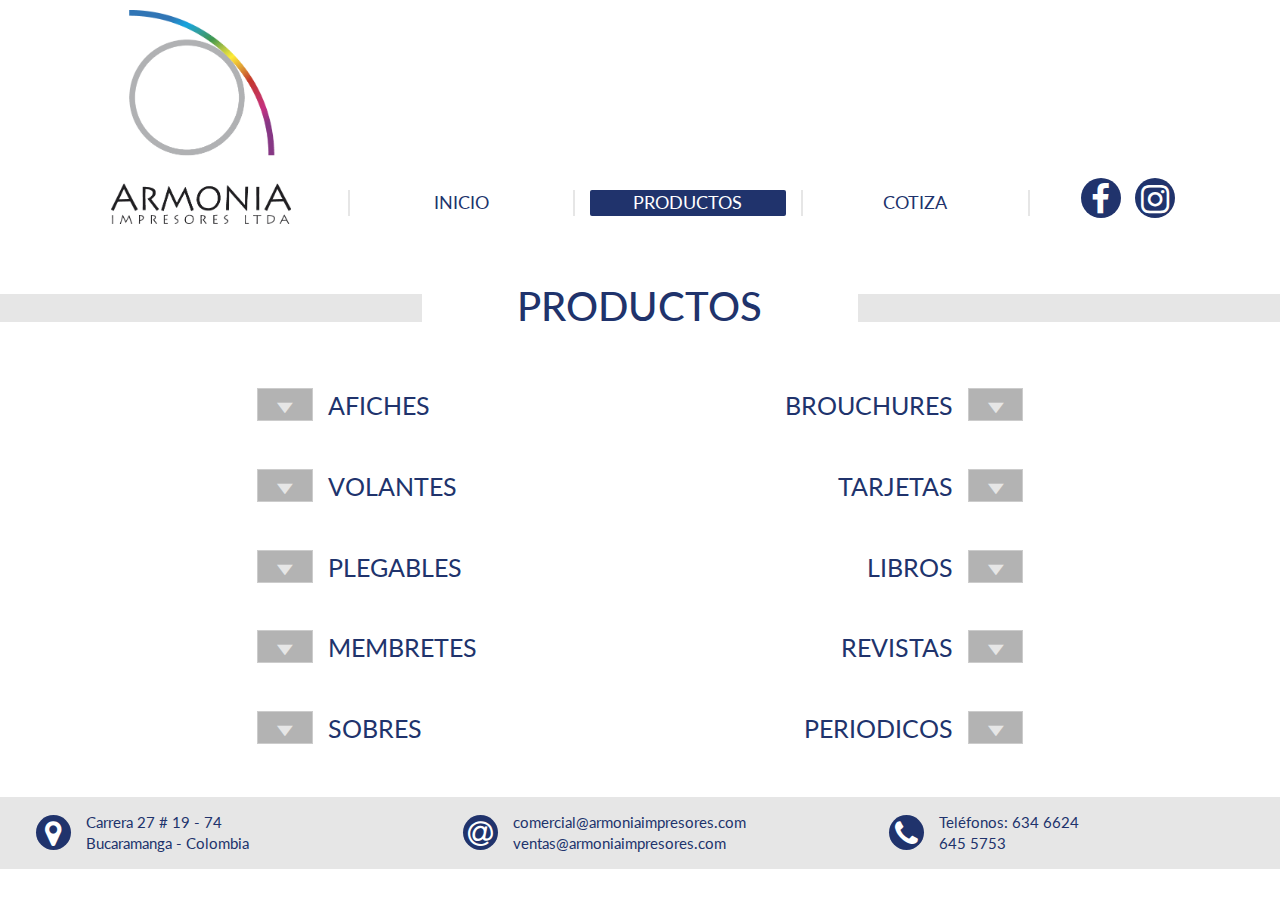
<file: second.html>
<!DOCTYPE html>
<html>
	<head>
		<meta charset="UTF-8">
		<title>Armonia Impresores</title>
		<link rel="stylesheet" href="https://maxcdn.bootstrapcdn.com/bootstrap/3.3.7/css/bootstrap.min.css" integrity="sha384-BVYiiSIFeK1dGmJRAkycuHAHRg32OmUcww7on3RYdg4Va+PmSTsz/K68vbdEjh4u" crossorigin="anonymous">
		<script src="https://ajax.googleapis.com/ajax/libs/jquery/2.2.4/jquery.min.js"></script>
		<script src="https://maxcdn.bootstrapcdn.com/bootstrap/3.3.7/js/bootstrap.min.js" integrity="sha384-Tc5IQib027qvyjSMfHjOMaLkfuWVxZxUPnCJA7l2mCWNIpG9mGCD8wGNIcPD7Txa" crossorigin="anonymous"></script>
		<link rel="stylesheet" type="text/css" href="css/style.css">
		<link rel="stylesheet" href="css/font-awesome-4.7.0/css/font-awesome.min.css">	
		<link href="https://fonts.googleapis.com/css?family=Lato:400,700" rel="stylesheet">
		<link rel="stylesheet" href="https://cdnjs.cloudflare.com/ajax/libs/OwlCarousel2/2.2.0/assets/owl.carousel.min.css">
		<link rel="stylesheet" href="https://cdnjs.cloudflare.com/ajax/libs/OwlCarousel2/2.2.0/assets/owl.theme.default.min.css">
		<script src="https://cdnjs.cloudflare.com/ajax/libs/OwlCarousel2/2.2.0/owl.carousel.min.js"></script>
		<link rel="icon" type="image/png" href="images/LogoArmonia copia.png">
		<!--Start of Zendesk Chat Script-->
		<script type="text/javascript">
		window.$zopim||(function(d,s){var z=$zopim=function(c){z._.push(c)},$=z.s=
		d.createElement(s),e=d.getElementsByTagName(s)[0];z.set=function(o){z.set.
		_.push(o)};z._=[];z.set._=[];$.async=!0;$.setAttribute("charset","utf-8");
		$.src="https://v2.zopim.com/?4c7zuJI8ICyw8A3usYU1wJjA5n35sXPF";z.t=+new Date;$.
		type="text/javascript";e.parentNode.insertBefore($,e)})(document,"script");
		</script>
		<!--End of Zendesk Chat Script-->
	</head>
	<body>
		<header class="container">
			<div class="row">
				<div class="col-sm-3">
					<img src="images/LogoArmonia.png" alt="Logo Armonia Impresores">
				</div>
				<div class="col-sm-7" id="navbar">
					<div class="row">
						<div class="col-sm-4 bordenavbar" id="inicionavbarizq">
							<a href="index.html">INICIO</a>
						</div>
						<div class="col-sm-4 bordenavbar">
							<div class="activenavbar">
								<a href="second.html" class="active">PRODUCTOS</a>
							</div>			
						</div>
						<div class="col-sm-4 bordenavbar">
							<a href="tercero.html">COTIZA</a>
						</div>
					<!-- 	<div class="col-sm-3 bordenavbar">
							<a href="">CREA</a>
						</div>	 -->			
					</div>		
				</div>		
				<div class="col-sm-2" id="social">
					<a href=""><i class="fa fa-facebook" aria-hidden="true"></i></a>
					<a href=""><i class="fa fa-instagram" aria-hidden="true"></i></a>		
				</div>		
			</div>			
		</header>
		<section>
			<div class="row">
				<div class="col-sm-4 productosdiv"></div>
				<div class="col-sm-4">
					<h1>PRODUCTOS</h1>
				</div>
				<div class="col-sm-4 productosdiv"></div>
			</div>
		</section>
		<section id="categoriasproductos">
			<div class="row">
				<div class="col-sm-6">
					<div class="row">
						<div class="col-sm-6">
						<div class="btn-group menuproducto">
						  <button type="button" class="btn btn-default dropdown-toggle boton" data-toggle="dropdown" aria-haspopup="true" aria-expanded="false">
						    <span class="arrow">
						    	&#9660;
						    </span>
						  </button>
						  <ul class="dropdown-menu">
						    <li><a href="#">Action</a></li>
						    <li><a href="#">Another action</a></li>
						    <li><a href="#">Something else here</a></li>
						  </ul>
						</div>
						</div>
						<div class="col-sm-6">
							<p class="nombrescategorias"> AFICHES</p>
						</div>
					</div>
					<div class="row productosmargen">
						<div class="col-sm-6">
						<div class="btn-group menuproducto">
						  <button type="button" class="btn btn-default dropdown-toggle boton" data-toggle="dropdown" aria-haspopup="true" aria-expanded="false">
						    <span class="arrow">
						    	&#9660;
						    </span>
						  </button>
						  <ul class="dropdown-menu">
						    <li><a href="#">Action</a></li>
						    <li><a href="#">Another action</a></li>
						    <li><a href="#">Something else here</a></li>
						  </ul>
						</div>
						</div>
						<div class="col-sm-6">
							<p class="nombrescategorias"> VOLANTES</p>
						</div>
					</div>
					<div class="row productosmargen">
						<div class="col-sm-6">
						<div class="btn-group menuproducto">
						  <button type="button" class="btn btn-default dropdown-toggle boton" data-toggle="dropdown" aria-haspopup="true" aria-expanded="false">
						    <span class="arrow">
						    	&#9660;
						    </span>
						  </button>
						  <ul class="dropdown-menu">
						    <li><a href="#">Action</a></li>
						    <li><a href="#">Another action</a></li>
						    <li><a href="#">Something else here</a></li>
						  </ul>
						</div>
						</div>
						<div class="col-sm-6">
							<p class="nombrescategorias">PLEGABLES</p>
						</div>
					</div>
					<div class="row productosmargen">
						<div class="col-sm-6">
						<div class="btn-group menuproducto">
						  <button type="button" class="btn btn-default dropdown-toggle boton" data-toggle="dropdown" aria-haspopup="true" aria-expanded="false">
						    <span class="arrow">
						    	&#9660;
						    </span>
						  </button>
						  <ul class="dropdown-menu">
						    <li><a href="#">Action</a></li>
						    <li><a href="#">Another action</a></li>
						    <li><a href="#">Something else here</a></li>
						  </ul>
						</div>
						</div>
						<div class="col-sm-6">
							<p class="nombrescategorias">MEMBRETES</p>
						</div>
					</div>
					<div class="row productosmargen">
						<div class="col-sm-6">
						<div class="btn-group menuproducto">
						  <button type="button" class="btn btn-default dropdown-toggle boton" data-toggle="dropdown" aria-haspopup="true" aria-expanded="false">
						    <span class="arrow">
						    	&#9660;
						    </span>
						  </button>
						  <ul class="dropdown-menu">
						    <li><a href="#">Action</a></li>
						    <li><a href="#">Another action</a></li>
						    <li><a href="#">Something else here</a></li>
						  </ul>
						</div>
						</div>
						<div class="col-sm-6">
							<p class="nombrescategorias">SOBRES</p>
						</div>
					</div>
				</div>
				<!-- Segunda columna de lista de productos -->
				<div class="col-sm-6">
					<div class="row">
						<div class="col-sm-6">
							<p class="nombrescolumnaderecha">BROUCHURES</p>
						</div>
						<div class="col-sm-6">
						<div class="btn-group menuproductoderecha">
						  <button type="button" class="btn btn-default dropdown-toggle boton" data-toggle="dropdown" aria-haspopup="true" aria-expanded="false">
						    <span class="arrow">
						    	&#9660;
						    </span>
						  </button>
						  <ul class="dropdown-menu">
						    <li><a href="#">Action</a></li>
						    <li><a href="#">Another action</a></li>
						    <li><a href="#">Something else here</a></li>
						  </ul>
						</div>
						</div>
					</div>
					<div class="row productosmargen">
						<div class="col-sm-6">
							<p class="nombrescolumnaderecha">TARJETAS</p>
						</div>
						<div class="col-sm-6">
						<div class="btn-group menuproductoderecha">
						  <button type="button" class="btn btn-default dropdown-toggle boton" data-toggle="dropdown" aria-haspopup="true" aria-expanded="false">
						    <span class="arrow">
						    	&#9660;
						    </span>
						  </button>
						  <ul class="dropdown-menu">
						    <li><a href="#">Presentacion</a></li>
						    <li><a href="#">Postales</a></li>
						    <li><a href="#">Navidad</a></li>
						    <li><a href="#">Invitacion</a></li>
						  </ul>
						</div>
						</div>
					</div>
					<div class="row productosmargen">
						<div class="col-sm-6">
							<p class="nombrescolumnaderecha">LIBROS</p>
						</div>
						<div class="col-sm-6">
						<div class="btn-group menuproductoderecha">
						  <button type="button" class="btn btn-default dropdown-toggle boton" data-toggle="dropdown" aria-haspopup="true" aria-expanded="false">
						    <span class="arrow">
						    	&#9660;
						    </span>
						  </button>
						  <ul class="dropdown-menu">
						    <li><a href="#">Action</a></li>
						    <li><a href="#">Another action</a></li>
						    <li><a href="#">Something else here</a></li>
						  </ul>
						</div>
						</div>
					</div>
					<div class="row productosmargen">
						<div class="col-sm-6">
							<p class="nombrescolumnaderecha">REVISTAS</p>
						</div>
						<div class="col-sm-6">
						<div class="btn-group menuproductoderecha">
						  <button type="button" class="btn btn-default dropdown-toggle boton" data-toggle="dropdown" aria-haspopup="true" aria-expanded="false">
						    <span class="arrow">
						    	&#9660;
						    </span>
						  </button>
						  <ul class="dropdown-menu">
						    <li><a href="#">Action</a></li>
						    <li><a href="#">Another action</a></li>
						    <li><a href="#">Something else here</a></li>
						  </ul>
						</div>
						</div>
					</div>
					<div class="row productosmargen">
						<div class="col-sm-6">
							<p class="nombrescolumnaderecha">PERIODICOS</p>
						</div>
						<div class="col-sm-6">
						<div class="btn-group menuproductoderecha">
						  <button type="button" class="btn btn-default dropdown-toggle boton" data-toggle="dropdown" aria-haspopup="true" aria-expanded="false">
						    <span class="arrow">
						    	&#9660;
						    </span>
						  </button>
						  <ul class="dropdown-menu">
						    <li><a href="#">Action</a></li>
						    <li><a href="#">Another action</a></li>
						    <li><a href="#">Something else here</a></li>
						  </ul>
						</div>
						</div>
					</div>
				</div>
			</div>
		</section>
		<footer class="row">
			<div class="col-sm-4">
				<div class="row">
					<div class="col-sm-2 footer-icons">
						<a href="" src="icono"><i class="fa fa-map-marker" aria-hidden="true"></i></a>
					</div>
					<div class="col-sm-10">
						<p>Carrera 27 # 19 - 74</p>
						<p>Bucaramanga - Colombia</p>
					</div>		
				</div>	
			</div>
			<div class="col-sm-4">
				<div class="row">
					<div class="col-sm-2 footer-icons">
						<a href="" src="icono"><i class="fa fa-at" aria-hidden="true"></i></a>
					</div>
					<div class="col-sm-10">
						<p>comercial@armoniaimpresores.com</p>
						<p>ventas@armoniaimpresores.com</p>
					</div>					
				</div>	
			</div>
			<div class="col-sm-4">
				<div class="row">
					<div class="col-sm-2 footer-icons">
						<a href="" src="icono"><i class="fa fa-phone" aria-hidden="true"></i></a>
					</div>
					<div class="col-sm-10">
						<p>Teléfonos: 634 6624</p>
						<p>645 5753</p>
					</div>	
				</div>
			</div>
		</footer>
	</body>
</html>
</file>
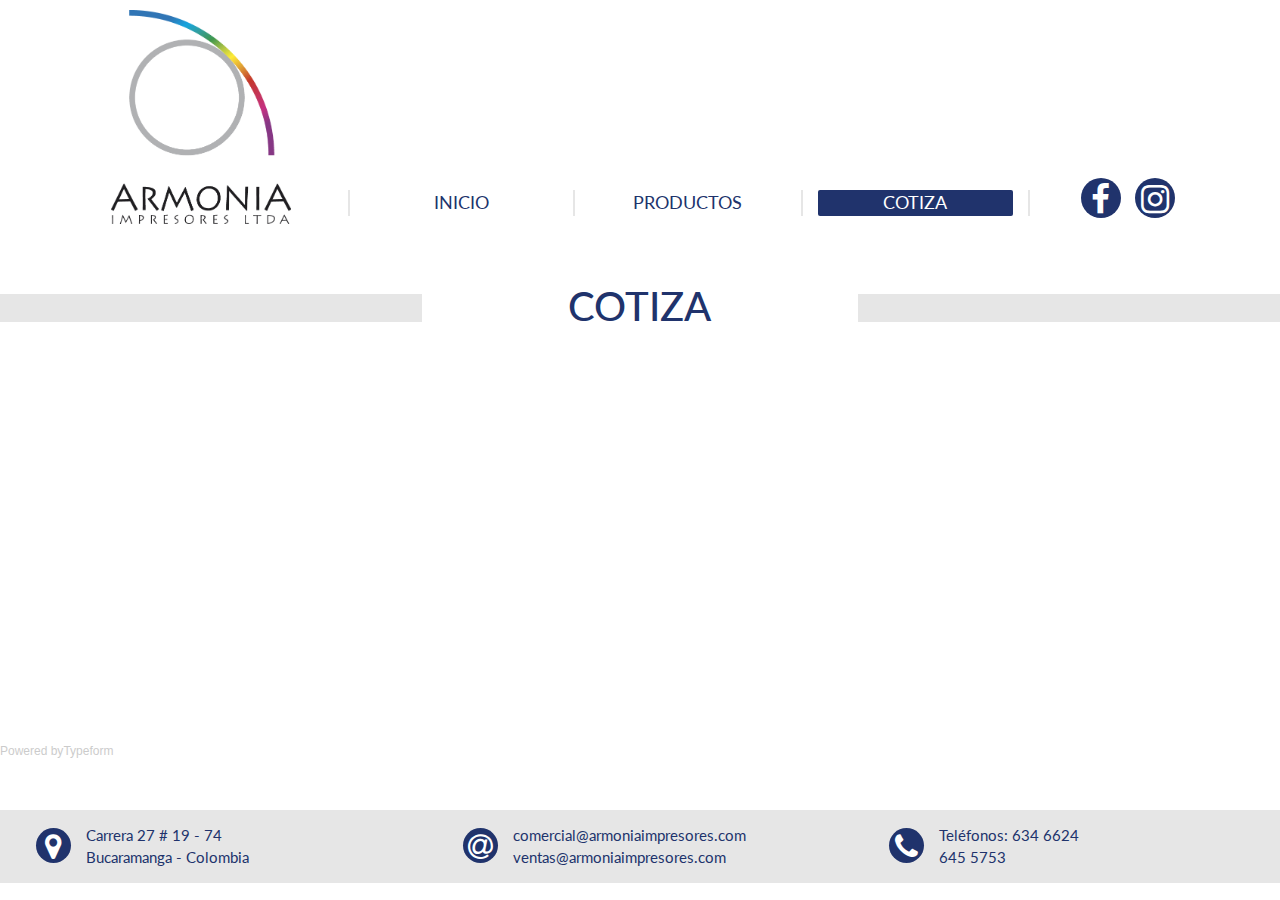
<file: tercero.html>
<!DOCTYPE html>
<html>
	<head>
		<meta charset="UTF-8">
		<title>Armonia Impresores</title>
		<link rel="stylesheet" href="https://maxcdn.bootstrapcdn.com/bootstrap/3.3.7/css/bootstrap.min.css" integrity="sha384-BVYiiSIFeK1dGmJRAkycuHAHRg32OmUcww7on3RYdg4Va+PmSTsz/K68vbdEjh4u" crossorigin="anonymous">
		<script src="https://ajax.googleapis.com/ajax/libs/jquery/2.2.4/jquery.min.js"></script>
		<script src="https://maxcdn.bootstrapcdn.com/bootstrap/3.3.7/js/bootstrap.min.js" integrity="sha384-Tc5IQib027qvyjSMfHjOMaLkfuWVxZxUPnCJA7l2mCWNIpG9mGCD8wGNIcPD7Txa" crossorigin="anonymous"></script>
		<link rel="stylesheet" type="text/css" href="css/style.css">
		<link rel="stylesheet" href="css/font-awesome-4.7.0/css/font-awesome.min.css">	
		<link href="https://fonts.googleapis.com/css?family=Lato:400,700" rel="stylesheet">
		<link rel="stylesheet" href="https://cdnjs.cloudflare.com/ajax/libs/OwlCarousel2/2.2.0/assets/owl.carousel.min.css">
		<link rel="stylesheet" href="https://cdnjs.cloudflare.com/ajax/libs/OwlCarousel2/2.2.0/assets/owl.theme.default.min.css">
		<script src="https://cdnjs.cloudflare.com/ajax/libs/OwlCarousel2/2.2.0/owl.carousel.min.js"></script>
		<link rel="icon" type="image/png" href="images/LogoArmonia copia.png">
		<!--Start of Zendesk Chat Script-->
		<script type="text/javascript">
		window.$zopim||(function(d,s){var z=$zopim=function(c){z._.push(c)},$=z.s=
		d.createElement(s),e=d.getElementsByTagName(s)[0];z.set=function(o){z.set.
		_.push(o)};z._=[];z.set._=[];$.async=!0;$.setAttribute("charset","utf-8");
		$.src="https://v2.zopim.com/?4c7zuJI8ICyw8A3usYU1wJjA5n35sXPF";z.t=+new Date;$.
		type="text/javascript";e.parentNode.insertBefore($,e)})(document,"script");
		</script>
		<!--End of Zendesk Chat Script-->
	</head>
	<body>
		<header class="container">
			<div class="row">
				<div class="col-sm-3">
					<img src="images/LogoArmonia.png" alt="Logo Armonia Impresores">
				</div>
				<div class="col-sm-7" id="navbar">
					<div class="row">
						<div class="col-sm-4 bordenavbar" id="inicionavbarizq">
							<a href="index.html">INICIO</a>
						</div>
						<div class="col-sm-4 bordenavbar">
							<a href="second.html">PRODUCTOS</a>
						</div>
						<div class="col-sm-4 bordenavbar">
							<div class="activenavbar">
								<a href="tercero.html" class="active">COTIZA</a>
							</div>							
						</div>
<!-- 						<div class="col-sm-3 bordenavbar">
							<a href="">CREA</a>
						</div>	 -->			
					</div>		
				</div>		
				<div class="col-sm-2" id="social">
					<a href=""><i class="fa fa-facebook" aria-hidden="true"></i></a>
					<a href=""><i class="fa fa-instagram" aria-hidden="true"></i></a>		
				</div>		
			</div>			
		</header>
		<section>
			<div class="row">
				<div class="col-sm-4 productosdiv"></div>
				<div class="col-sm-4">
					<h1>COTIZA</h1>
				</div>
				<div class="col-sm-4 productosdiv"></div>
			</div>
		</section>
		<section>
			<!-- Change the width and height values to suit you best -->
			<div class="typeform-widget" data-url="https://ccarolinahgor.typeform.com/to/D6oJnH" data-text="Cotizaciones Armonia" style="width:100%;height:400px;"></div>
			<script>(function(){var qs,js,q,s,d=document,gi=d.getElementById,ce=d.createElement,gt=d.getElementsByTagName,id='typef_orm',b='https://s3-eu-west-1.amazonaws.com/share.typeform.com/';if(!gi.call(d,id)){js=ce.call(d,'script');js.id=id;js.src=b+'widget.js';q=gt.call(d,'script')[0];q.parentNode.insertBefore(js,q)}})()</script>
			<div style="font-family: Sans-Serif;font-size: 12px;color: #999;opacity: 0.5; padding-top: 5px;">Powered by<a href="https://www.typeform.com/examples/?utm_campaign=D6oJnH&amp;utm_source=typeform.com-3873035-Basic&amp;utm_medium=typeform&amp;utm_content=typeform-embedded-poweredbytypeform&amp;utm_term=ES" style="color: #999" target="_blank">Typeform</a></div>
		</section>
		<footer class="row">
			<div class="col-sm-4">
				<div class="row">
					<div class="col-sm-2 footer-icons">
						<a href="" src="icono"><i class="fa fa-map-marker" aria-hidden="true"></i></a>
					</div>
					<div class="col-sm-10">
						<p>Carrera 27 # 19 - 74</p>
						<p>Bucaramanga - Colombia</p>
					</div>		
				</div>	
			</div>
			<div class="col-sm-4">
				<div class="row">
					<div class="col-sm-2 footer-icons">
						<a href="" src="icono"><i class="fa fa-at" aria-hidden="true"></i></a>
					</div>
					<div class="col-sm-10">
						<p>comercial@armoniaimpresores.com</p>
						<p>ventas@armoniaimpresores.com</p>
					</div>					
				</div>	
			</div>
			<div class="col-sm-4">
				<div class="row">
					<div class="col-sm-2 footer-icons">
						<a href="" src="icono"><i class="fa fa-phone" aria-hidden="true"></i></a>
					</div>
					<div class="col-sm-10">
						<p>Teléfonos: 634 6624</p>
						<p>645 5753</p>
					</div>	
				</div>
			</div>
		</footer>
	</body>
</html>
</file>
<file: css/style.css>
body {
	font-family: 'Lato', sans-serif;
}


header img {
/*	Intentando probar por que se rompe*/
	/*width: 200px;*/
	width: 180px;
	height: auto;
	margin-top: 10px;
	display: block;
	margin-left: auto;
	margin-right: auto;
	/*padding-top: 17px;*/
	/*padding-left: 40px;*/
}

#navbar {
	padding-top: 190px;
	font-size: 18px;
	word-spacing: 70px;
}

#navbar a {
	text-decoration: none;
	color: #20336C;
}


.activenavbar {
	background-color: #20336C;
	border-radius: 2px;
}

header #navbar a.active {
	color: white;
}

.bordenavbar {
	border-right: 2.5px solid #E6E6E6;
	text-align: center;
}

#inicionavbarizq {
	border-left: 2.5px solid #E6E6E6;
}

#social a {
	font-size: 33px;
	border-radius: 50%;
	color: white;
	background-color: #20336C;
}

#social {
	padding-top: 175px;
	word-spacing: 20px;
	word-spacing: 10px;
	text-align: center;
}

#social a i {
	width: 40px;
	text-align: center;
}


#carrusel img {
	min-width: 500px;
	max-width: 1300px;
	height: auto;
	padding: 30px 0;
}

.galeriadiv {
	height: 28px;
    background-color: #E6E6E6;
    margin-top: 60px
}

h2 {
	text-align: center;
	margin-top: 45px;
	padding-top: 10px;
	color: #20336C;
	font-size: 40px;
}

#productos {
	margin-top: 50px;
}

/*#tarjetadepresentacion1 {
	width: 340px;
	height: 300px;
	display: block;
	margin: 0 auto;
}*/

.centerproductos {
	display: block;
	margin-left: auto;
	margin-right: auto;
}


.borde {
	border-right: 2.5px solid #B3B3B3;
}

h3 {
	text-align: center;
	font-size: 20px;
	text-align: center;
}

footer {
	margin-top: 50px;
	padding: 15px 15px;
	background-color: #E6E6E6;
}

.footer-icons {
	text-align: right;
	font-size: 29px;
	padding-right: 0px;

}

.footer-icons a {
	background: #20336C;
	color: white;
	border-radius: 50%;
}

.footer-icons a i{
	width: 35px;
	text-align: center;
}

p {
	font-size: 15px;
	color: #20336C;
	margin: 0 0 0px;
}

h1 {
	text-align: center;
	color: #20336C;
	margin-top: 60px;
	font-size: 40px;
}

.productosdiv {
	height: 28px;
    background-color: #E6E6E6;
    margin-top: 70px
}

.boton {
	height: 33px;
}

.arrow {
	color: #E6E6E6;
    font-size: 30px;
    display: inline-block;
    transform: scale(.9,.6);
    position: relative;
    bottom: 10px;
}

#categoriasproductos {
	padding-top: 50px;
}

.nombrescategorias {
	font-size: 25px;
	text-align: left;
}

.menuproducto {
	position: absolute;
	right: 0px;
}

.nombrescolumnaderecha {
	text-align: right;
	font-size: 25px;
}

.menuproductoderecha {
	position: absolute;
	left: 0px;
}

.productosmargen {
	margin-top: 45px;
}

#product {
	height: 372px;
}

.product-image {
	width: 240px;
}

.btn-default {
	background-color: #B3B3B3;
	border-radius: 0px;
}
</file>
